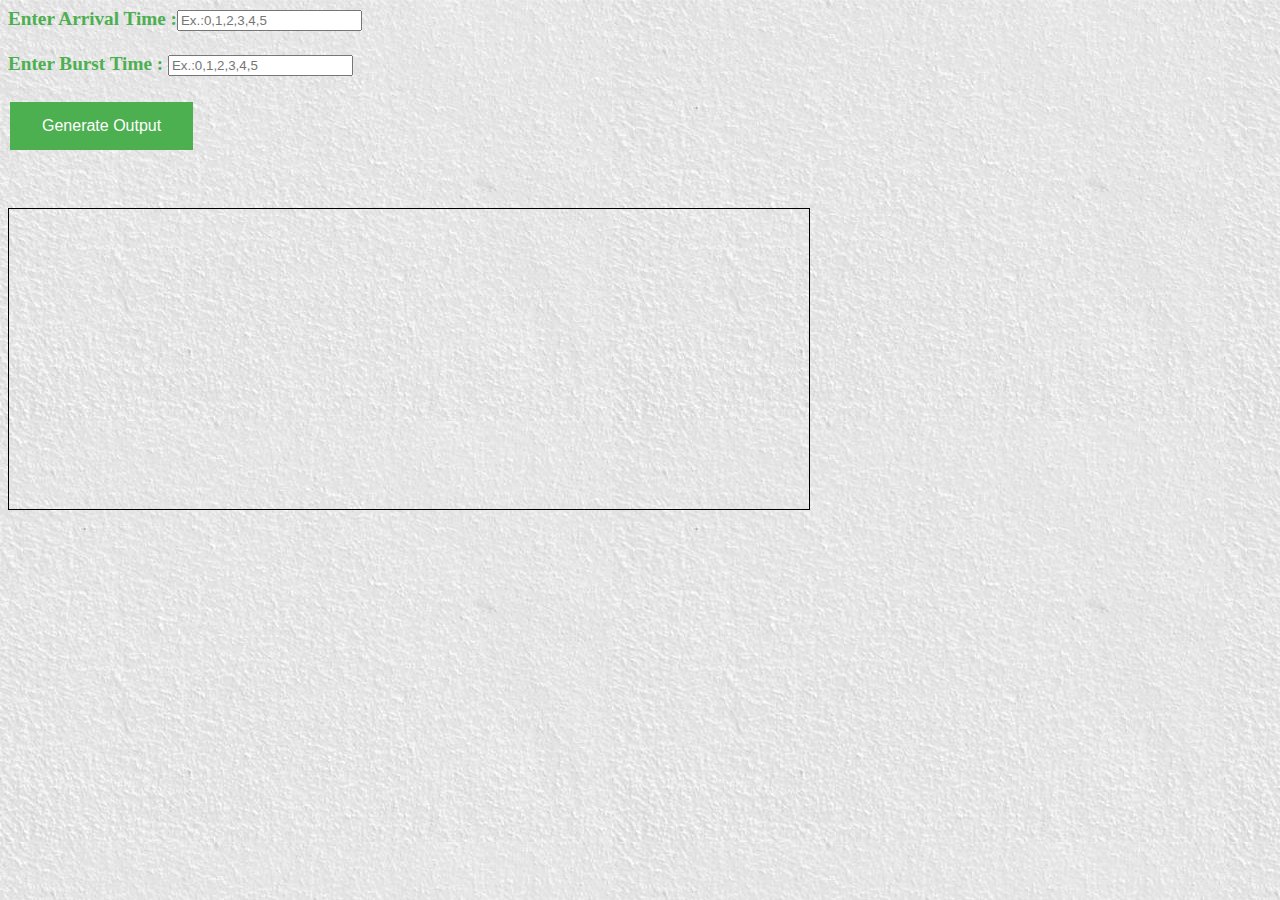
<file: algorithms/fcfs.html>
<!DOCTYPE html>
<html lang="en">
<head>
    <meta charset="UTF-8">
    <meta http-equiv="X-UA-Compatible" content="IE=edge">
    <meta name="viewport" content="width=device-width, initial-scale=1.0">
    <title>First Come First Served</title>
    <script src="fcfs.js" async defer></script>
		<style>
.button {
  background-color: #4CAF50;
  border: none;
  color: white;
  padding: 15px 32px;
  text-align: center;
  text-decoration: none;
  display: inline-block;
  font-size: 16px;
  margin: 4px 2px;
  cursor: pointer;
}

.userinput{
text-transform: title;
  color: #4CAF50;
  font-size:120%;
  text-shadow:5px;
 
}

body{
background-image:url("background.jpg");
}

}
</style>
</head>
<body>
    <div class="userinput"><b>Enter Arrival Time :</b><input type="text"  placeholder="Ex.:0,1,2,3,4,5" id="arrival_time" required/><br/><br/>
    <b>Enter Burst Time : </b><input type="text" placeholder="Ex.:0,1,2,3,4,5" id="burst_time" required/><br/><br/></div>
    <button type="button" class="button" onclick="calculate()">Generate Output</button>
    <br/><br/>
    <div id="table"></div>
    <br/><br/>
    <canvas id="myCanvas" width="800" height="300" style="border:1px solid #000000;"></canvas>

</body>
</html>
</file>
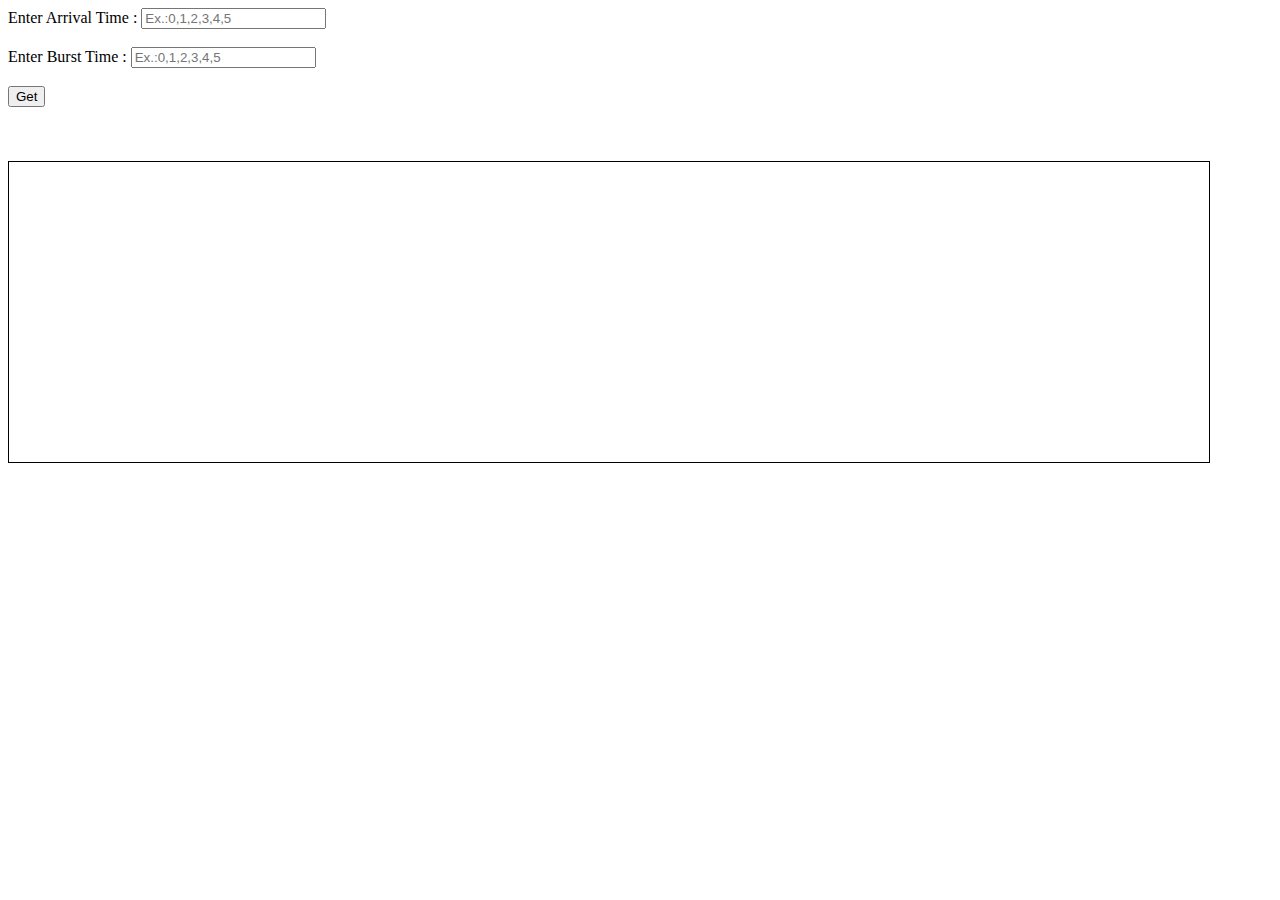
<file: algorithms/hrrn.html>
<!DOCTYPE html>
<html lang="en">
<head>
    <meta charset="UTF-8">
    <meta http-equiv="X-UA-Compatible" content="IE=edge">
    <meta name="viewport" content="width=device-width, initial-scale=1.0">
    <title>Highest Response Ratio Next</title>
    <script src="hrrn.js" async defer></script>
</head>
<body>
    Enter Arrival Time : <input type="text" placeholder="Ex.:0,1,2,3,4,5" id="arrival_time" required/><br/><br/>
    Enter Burst Time : <input type="text" placeholder="Ex.:0,1,2,3,4,5" id="burst_time" required/><br/><br/>
    <button type="button" onclick="calculate()">Get</button>
    <br/><br/>
    <div id="table"></div>
    <br/><br/>
    <canvas id="myCanvas" width="1200" height="300" style="border:1px solid #000000;"></canvas>
</body>
</html>
</file>
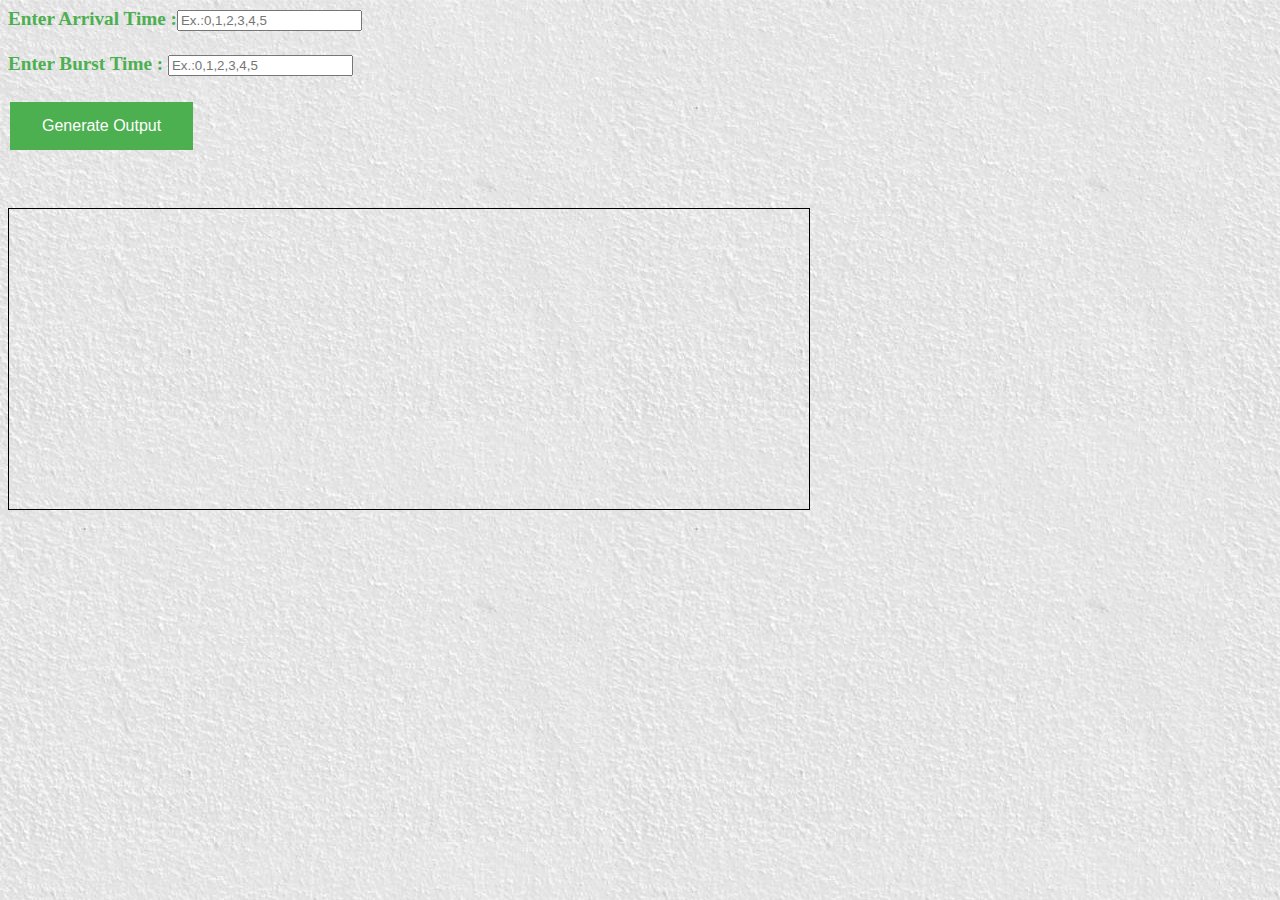
<file: algorithms/ljf.html>
<!DOCTYPE html>
<html lang="en">
<head>
    <meta charset="UTF-8">
    <meta http-equiv="X-UA-Compatible" content="IE=edge">
    <meta name="viewport" content="width=device-width, initial-scale=1.0">
    <title>Longest Job First</title>
    <script src="ljf.js" async defer></script>
	
		<style>
.button {
  background-color: #4CAF50;
  border: none;
  color: white;
  padding: 15px 32px;
  text-align: center;
  text-decoration: none;
  display: inline-block;
  font-size: 16px;
  margin: 4px 2px;
  cursor: pointer;
}

.userinput{
text-transform: title;
  color: #4CAF50;
  font-size:120%;
  text-shadow:5px;
 
}

body{
background-image:url("background.jpg");
}

}
</style>

</head>
<body>
    <div class="userinput"><b>Enter Arrival Time :</b><input type="text"  placeholder="Ex.:0,1,2,3,4,5" id="arrival_time" required/><br/><br/>
    <b>Enter Burst Time : </b><input type="text" placeholder="Ex.:0,1,2,3,4,5" id="burst_time" required/><br/><br/></div>
    <button type="button" class="button" onclick="calculate()">Generate Output</button>
    <br/><br/>
    <div id="table"></div>
    <br/><br/>
    <canvas id="myCanvas" width="800" height="300" style="border:1px solid #000000;"></canvas>
</body>

</html>
</file>
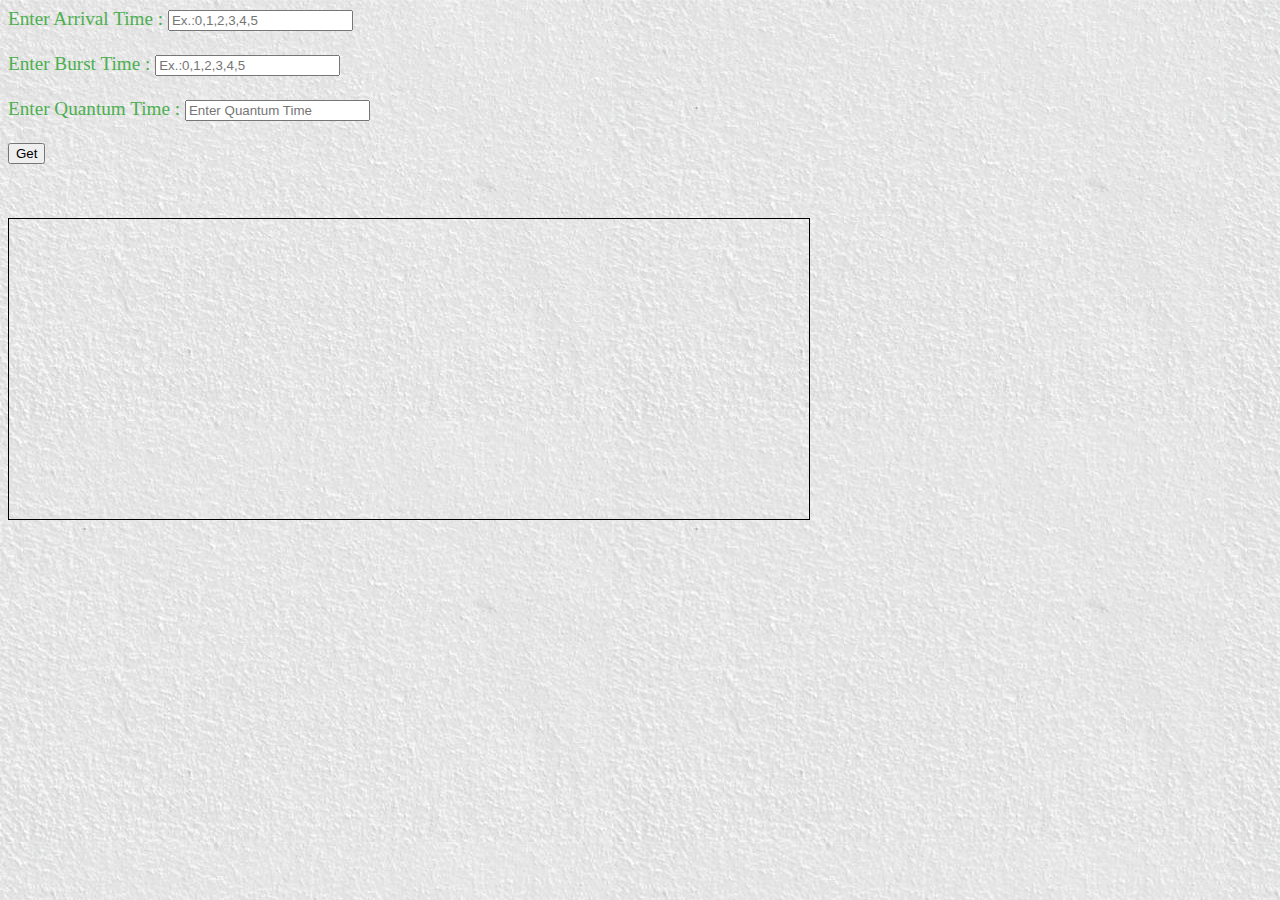
<file: algorithms/roundRobin.html>
<!doctype html>
<html>
<head>
<meta charset="utf-8">
 <meta http-equiv="X-UA-Compatible" content="IE=edge">
    <meta name="viewport" content="width=device-width, initial-scale=1.0">
<script src="roundRobin.js" async defer></script>
<title>Round Robin</title>
	<style>
.button {
  background-color: #4CAF50;
  border: none;
  color: white;
  padding: 15px 32px;
  text-align: center;
  text-decoration: none;
  display: inline-block;
  font-size: 16px;
  margin: 4px 2px;
  cursor: pointer;
}

.userinput{
text-transform: title;
  color: #4CAF50;
  font-size:120%;
  text-shadow:5px;
 
}

body{
background-image:url("background.jpg");
}

}
</style>
</head>

<body>
    <div class="userinput">Enter Arrival Time : <input type="text" placeholder="Ex.:0,1,2,3,4,5" id="arrival_time" required/><br/><br/>
    Enter Burst Time : <input type="text" placeholder="Ex.:0,1,2,3,4,5" id="burst_time" required/><br/><br/>
    Enter Quantum Time : <input type="text" placeholder="Enter Quantum Time" id="quantum" required/><br/><br/></div>
    <button type="button" onclick="calculate()">Get</button>
    <br/><br/>
    <div id="table"></div>
    <br/><br/>
    <canvas id="myCanvas" width="800" height="300" style="border:1px solid #000000;"></canvas>

</body>
</html>
</file>
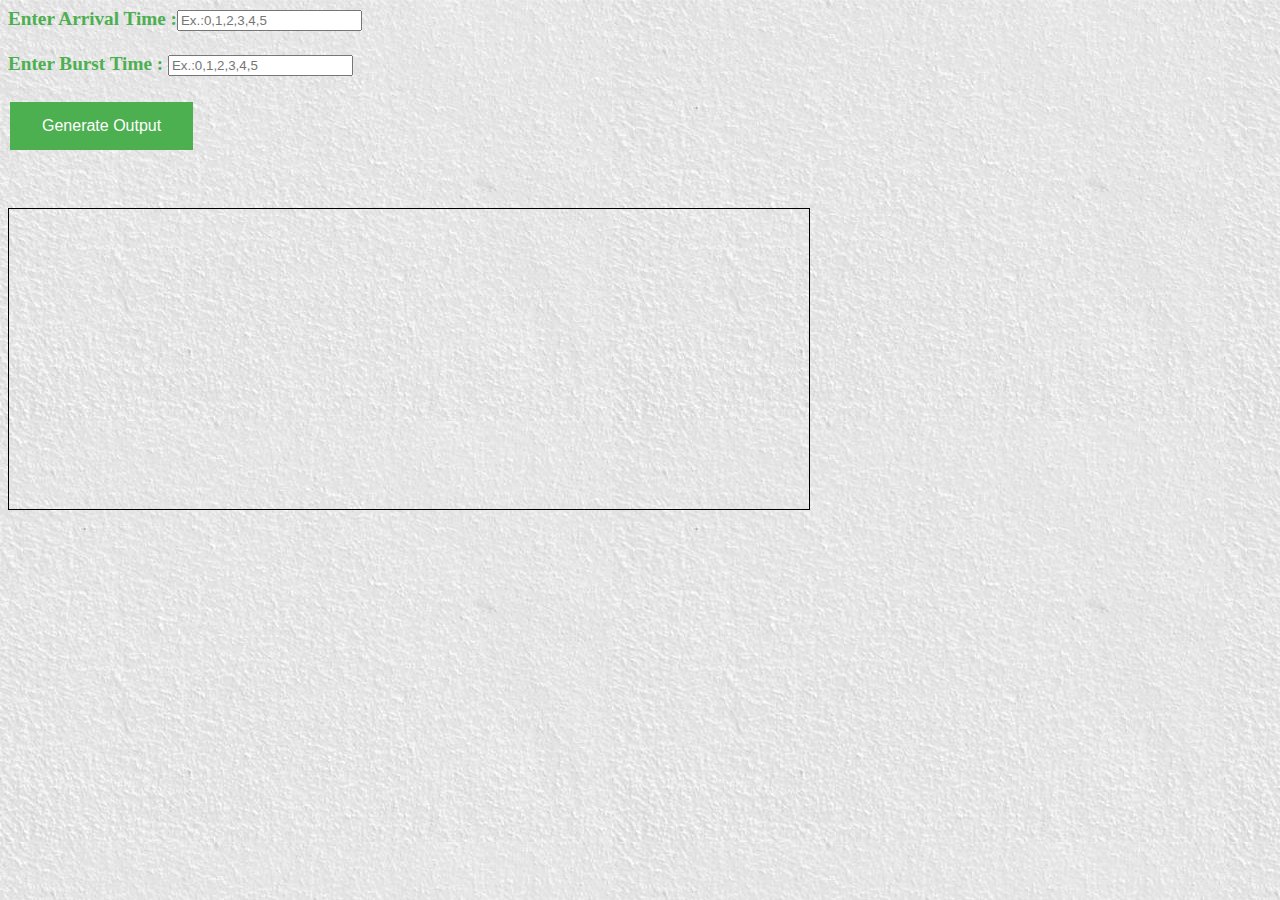
<file: algorithms/SJFNonPreemptive.html>
<!DOCTYPE html>
<html lang="en">
<head>
    <meta charset="UTF-8">
    <meta http-equiv="X-UA-Compatible" content="IE=edge">
    <meta name="viewport" content="width=device-width, initial-scale=1.0">
    <title>Shoretest Job First Non-Preemptive</title>
    <script src="SJFNonPreemptive.js" async defer></script>
	<style>
.button {
  background-color: #4CAF50;
  border: none;
  color: white;
  padding: 15px 32px;
  text-align: center;
  text-decoration: none;
  display: inline-block;
  font-size: 16px;
  margin: 4px 2px;
  cursor: pointer;
}

.userinput{
text-transform: title;
  color: #4CAF50;
  font-size:120%;
  text-shadow:5px;
 
}

body{
background-image:url("background.jpg");
}

}
</style>

</head>
<body>
    <div class="userinput"><b>Enter Arrival Time :</b><input type="text"  placeholder="Ex.:0,1,2,3,4,5" id="arrival_time" required/><br/><br/>
    <b>Enter Burst Time : </b><input type="text" placeholder="Ex.:0,1,2,3,4,5" id="burst_time" required/><br/><br/></div>
    <button type="button" class="button" onclick="calculate()">Generate Output</button>
    <br/><br/>
    <div id="table"></div>
    <br/><br/>
    <canvas id="myCanvas" width="800" height="300" style="border:1px solid #000000;"></canvas>
</body>

</html>
</file>
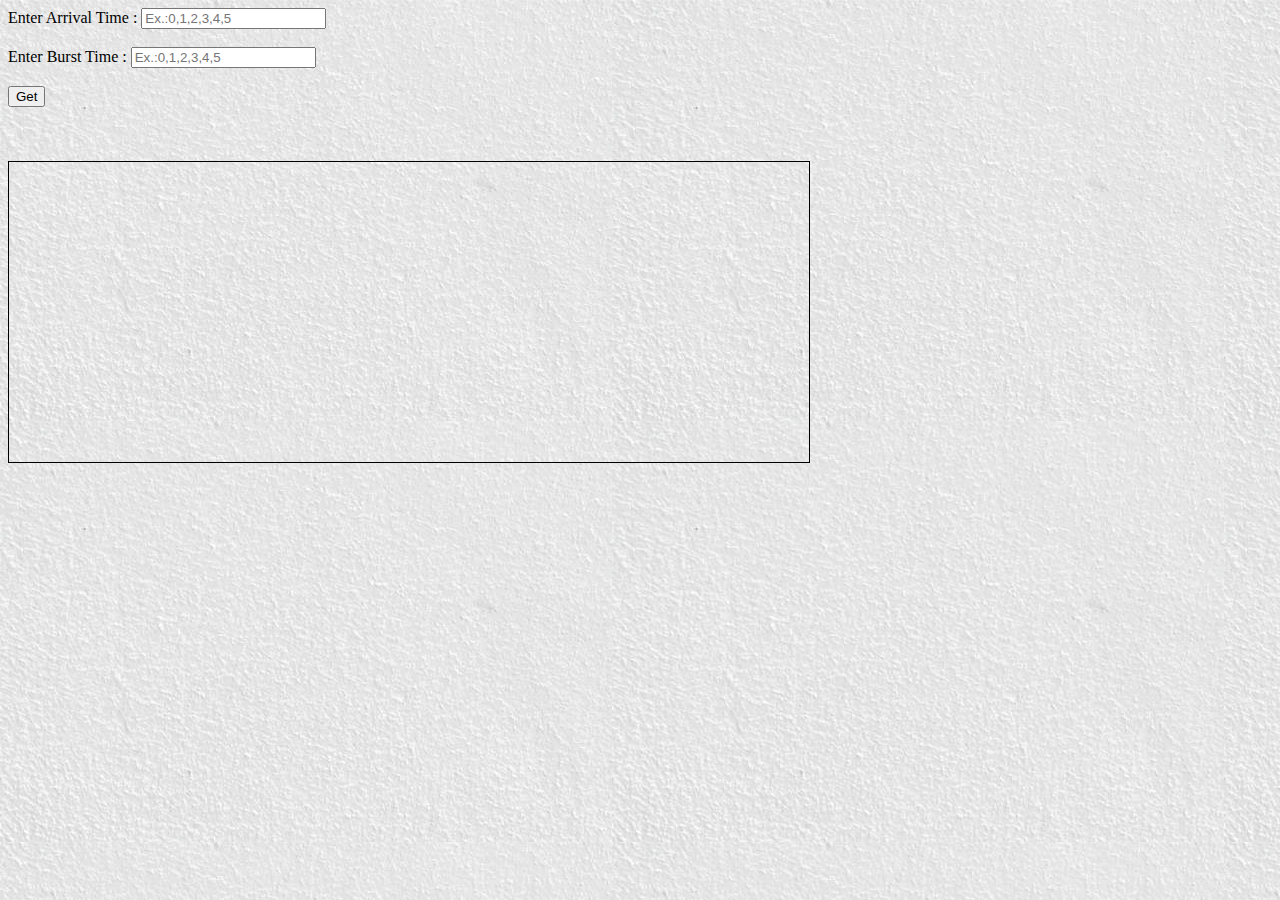
<file: algorithms/sjfPreemptive.html>
<!doctype html>
<html>
<head>
<meta charset="utf-8">
<meta charset="UTF-8">
    <meta http-equiv="X-UA-Compatible" content="IE=edge">
    <meta name="viewport" content="width=device-width, initial-scale=1.0">

<title>SJF Preemptive</title>
<script src="sjfPreemptive.js" async defer></script>
<style>
.button {
  background-color: #4CAF50;
  border: none;
  color: white;
  padding: 15px 32px;
  text-align: center;
  text-decoration: none;
  display: inline-block;
  font-size: 16px;
  margin: 4px 2px;
  cursor: pointer;
}

.userinput{
text-transform: title;
  color: #4CAF50;
  font-size:120%;
  text-shadow:5px;
 
}

body{
background-image:url("background.jpg");
}

}
</style>
</head>

<body>
    Enter Arrival Time : <input type="text" placeholder="Ex.:0,1,2,3,4,5" id="arrival_time" required/><br/><br/>
    Enter Burst Time : <input type="text" placeholder="Ex.:0,1,2,3,4,5" id="burst_time" required/><br/><br/>
    <button type="button" onclick="calculate()">Get</button>
    <br/><br/>
    <div id="table"></div>
    <br/><br/>
    <canvas id="myCanvas" width="800" height="300" style="border:1px solid #000000;"></canvas>
</body>
</html>
</file>
